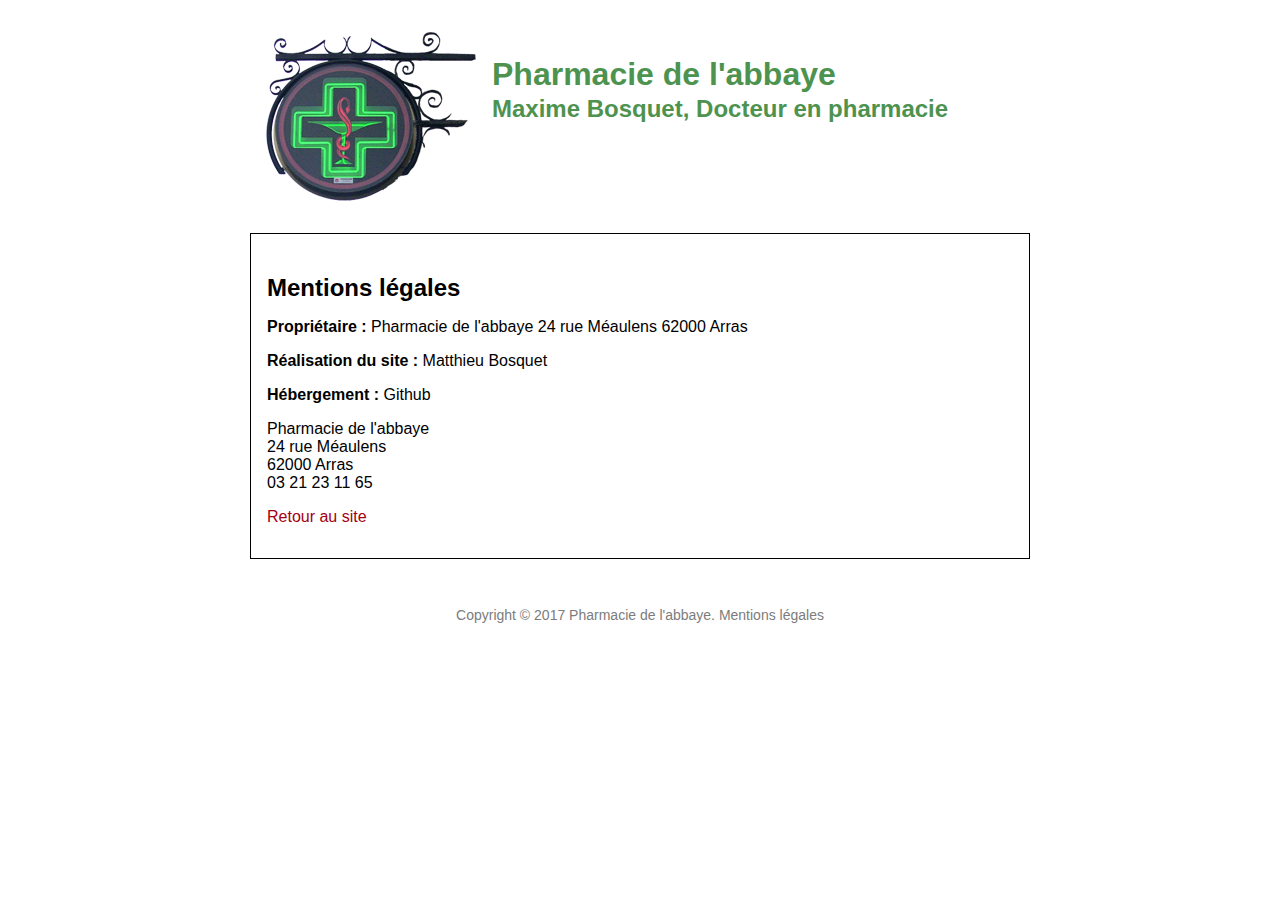
<file: mentions-legales.html>
<!doctype html>
<html lang="fr">
  <head>
    <meta charset="utf-8">
    <meta http-equiv="X-UA-Compatible" content="IE=edge,chrome=1">
    <meta name="viewport" content="width=device-width">
    <meta name="theme-color" content="#4d934f">
    <link rel="shortcut icon" type="image/ico" href="/favicon.ico">
    <link rel="apple-touch-icon" sizes="180x180" href="/apple-touch-icon.png">
    <link rel="icon" type="image/png" href="/favicon-32x32.png" sizes="32x32">
    <link rel="icon" type="image/png" href="/favicon-16x16.png" sizes="16x16">
    <link rel="manifest" href="/manifest.json">
    <link rel="mask-icon" href="/safari-pinned-tab.svg" color="#5bbad5">
    <meta name="theme-color" content="#ffffff">
    <link rel="stylesheet" media="screen" href="/css/pharmacie-abbaye.min.css" />

    <meta name="robots" content="noindex, follow">
    <meta name="author" content="Matthieu Bosquet">

    <title>Pharmacie de l'abbaye, mentions légales</title>
</head>
<body>
    <div class="container">

        <div class="header clear">
            <img src="/images/logo.png" alt="Enseigne de la pharmacie">
            <h1>Pharmacie de l'abbaye</h1>
            <h2>Maxime Bosquet, Docteur en pharmacie</h2>
        </div>

        <div class="box">
            <h2>Mentions légales</h2>
            <p>
                <strong>Propriétaire :</strong> Pharmacie de l'abbaye 24 rue Méaulens 62000 Arras
            </p>
            <p>
                <strong>Réalisation du site :</strong> Matthieu Bosquet
            </p>
            <p>
                <strong>Hébergement :</strong> Github
            </p>
            <p>
                Pharmacie de l'abbaye<br>
                24 rue Méaulens<br>
                62000 Arras<br>
                03 21 23 11 65
            </p>
            <p>
                <a href="/" title="Pharmacie de l'abbaye Arras">Retour au site</a>
            </p>
        </div>
        <p class="legal">
            Copyright &copy; 2017 Pharmacie de l'abbaye. <a href="/mentions-legales.html" title="Mentions légales">Mentions légales</a>
        </p>
    </div>
</body>
</html>
</file>
<file: css/pharmacie-abbaye.min.css>
*,body{padding:0}h1,h2{margin:0;padding:24px 0 0}.box,.horaires{border:1px solid #000}.legal a,a{text-decoration:none}*{margin:0}body{color:#000;font-family:Tahoma,Verdana,Arial,Georgia,sans-serif;margin:0;text-align:left}.address,.horaires,.map{text-align:center}h1{font-size:32px}h2{font-size:24px}.map h4,p{font-size:16px}p{margin:16px 0}a{color:#a20013}.container{margin:32px auto;max-width:780px}.header{color:#4d934f;padding:0 16px}.header img{float:left;padding:0 16px 0 0}.header h2{padding:2px 0 0}.box{margin:32px 0;padding:16px}.map{height:300px;margin:16px 0;max-width:520px;width:100%}.legal,.map p{font-size:14px}.map p{margin:4px 0 0}.address{float:left;width:224px}.horaires{background-color:#fafafa;border-collapse:collapse;border-spacing:0;color:#404040;margin:16px auto;max-width:580px;width:100%}.horaires thead{border-bottom:1px #000 solid}.horaires thead th{background-color:#9CC;border:1px solid #000;font-weight:700;width:30%}.horaires tbody td,.horaires tbody th{border-bottom:1px #69C dotted}.horaires thead td{background-color:#fff;border-top-style:hidden;border-left-style:hidden;width:40%}.horaires tbody th{border-right:1px #000 solid;font-weight:400;padding:4px 8px;text-align:left}.images,.legal{text-align:center}.horaires .closed{font-style:italic}.images{margin:32px 0}.images img{margin:16px}.legal{color:#7c7c7c;margin:48px 0 0}.legal a{color:#7c7c7c}.legal a:hover{color:#a20013}.float-left{float:left;padding-right:16px}.double-margin{margin-top:32px}.small-image{width:208px}.clear:after{content:"";display:block;clear:both}@media (min-width:781px){.address{margin-top:64px}}
</file>
